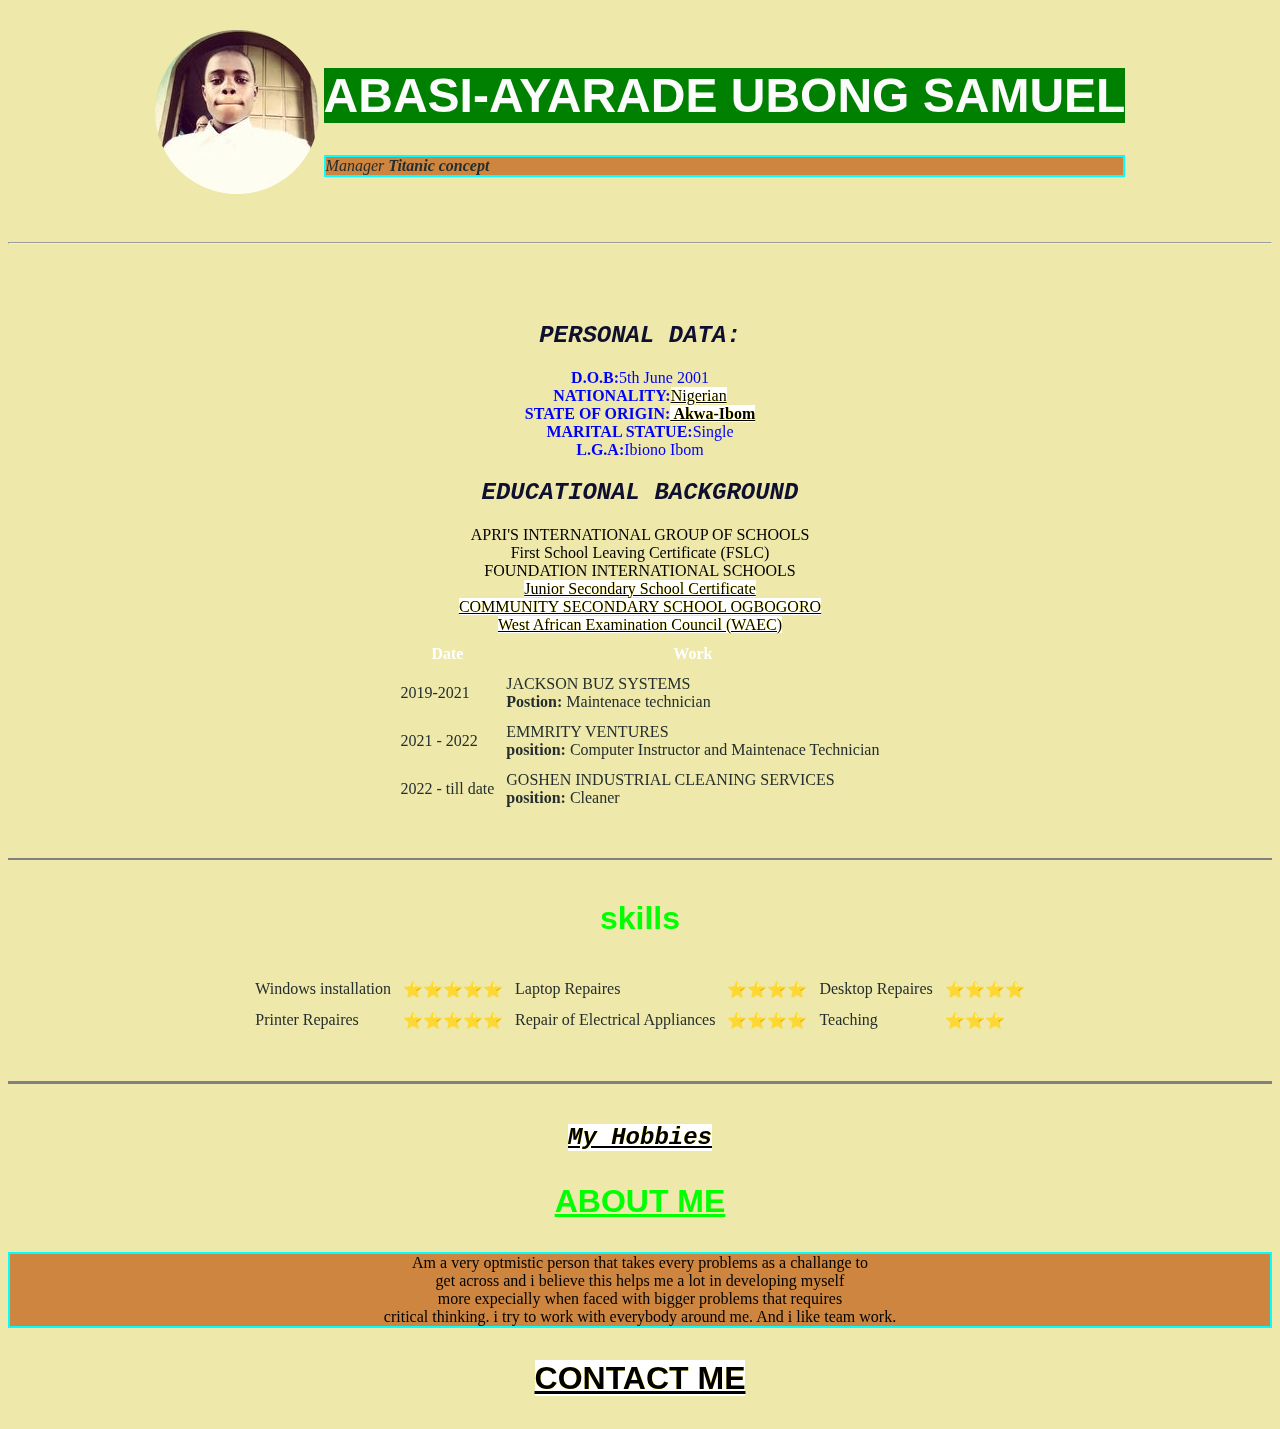
<file: index.html>
<!DOCTYPE html>
<html lang="en">
<head>
    <meta charset="UTF-8">
    <meta http-equiv="X-UA-Compatible" content="IE=edge">
    <meta name="viewport" content="width=device-width, initial-scale=1.0">
    <title>ayabobo</title>
    <link rel="icon" type="image/x-icon" href="favicon.ico">
    <link rel="stylesheet" href="stylesheet.css" />
</head>
<body>
<center> <br>
    <table cellspacing="3">
        <tr>
            <td> <img src="ayabobo png.png" alt="ayabobo photo"></td>
            <td> <h1>ABASI-AYARADE UBONG SAMUEL</h1>
                <P><EM>Manager <strong>Titanic concept</strong></EM></P></td>
        </tr>
    </table>
  
   <!-- -->
   
    <hr>
    <br>
    <h2>PERSONAL DATA:</h2>
    
        <li><strong>D.O.B:</strong>5th June 2001</li>
        <li><strong>NATIONALITY:</strong><a href="https://www.nationsonline.org/oneworld/nigeria.htm">Nigerian</a> </li>
        <li><strong>STATE OF ORIGIN:</strong><a href="https://akwaibomstate.gov.ng/"><strong> Akwa-Ibom</strong></a></li>
        <li><strong>MARITAL STATUE:</strong>Single</li>
        <li><strong>L.G.A:</strong>Ibiono Ibom</li>
    
    <h2><strong>EDUCATIONAL BACKGROUND</strong></h2>
    
        APRI'S INTERNATIONAL GROUP OF SCHOOLS
            <br>First School Leaving Certificate (FSLC)
    <br>FOUNDATION INTERNATIONAL SCHOOLS
            <br><a href="https://www.waecnigeria.org/">Junior Secondary School Certificate</a> 
    <br><a href="https://m.facebook.com/profile.php?id=1632439553713468">COMMUNITY SECONDARY SCHOOL OGBOGORO</a> 
    <br><a href="https://www.waecnigeria.org/">West African Examination Council (WAEC)</a>

  <table CELLSPACING="10">
        <thead>
            <tr>
                <th>Date</th>
                <th>Work</th>
            </tr>
        </thead>
    <tr><td>2019-2021</td> 
        <td> JACKSON BUZ SYSTEMS
            <br><strong>Postion:</strong> Maintenace technician</td>
    </tr>
        <td>2021 - 2022</td> 
        <td>EMMRITY VENTURES <br><strong>position:</strong> Computer Instructor and Maintenace Technician</li></td>
    <tr>
        <td>2022 - till date</td><td>GOSHEN INDUSTRIAL CLEANING SERVICES <br><strong>position:</strong> Cleaner</td>
    </tr>
</table>
<hr size="2" noshade="">
<h3><strong>skills</strong></h3>
<table cellspacing="10">
    <tr>
        <td>Windows installation</td>
        <td>⭐⭐⭐⭐⭐</td> 
        <td>Laptop Repaires</td>
        <td>⭐⭐⭐⭐</td> 
        <td>Desktop Repaires</td>
        <td>⭐⭐⭐⭐</td>
    </tr>
    <tr>
        <td>Printer Repaires</td>
        <td>⭐⭐⭐⭐⭐</td> 
        <td>Repair of Electrical Appliances</td>
        <td>⭐⭐⭐⭐</td>
        <td>Teaching</td>
        <td>⭐⭐⭐</td>
    </tr>
</table>
<hr size="3" noshade="">
  <h2><a href="hobbies.html">My Hobbies</a></h2>
    <h3><strong><u>ABOUT ME</u> </strong></h3>
    <p>Am a very optmistic  person that takes every problems as a challange to 
        <br>get across and i believe this helps me a lot in developing myself 
        <br> more expecially when faced with bigger problems that requires 
        <br> critical thinking. i try to work with everybody around me.
        And i like team work.</p>
        <h3><a href="contact me.html"><strong>CONTACT ME</strong></a></h3>
    </center>

</body>
</html>
</file>
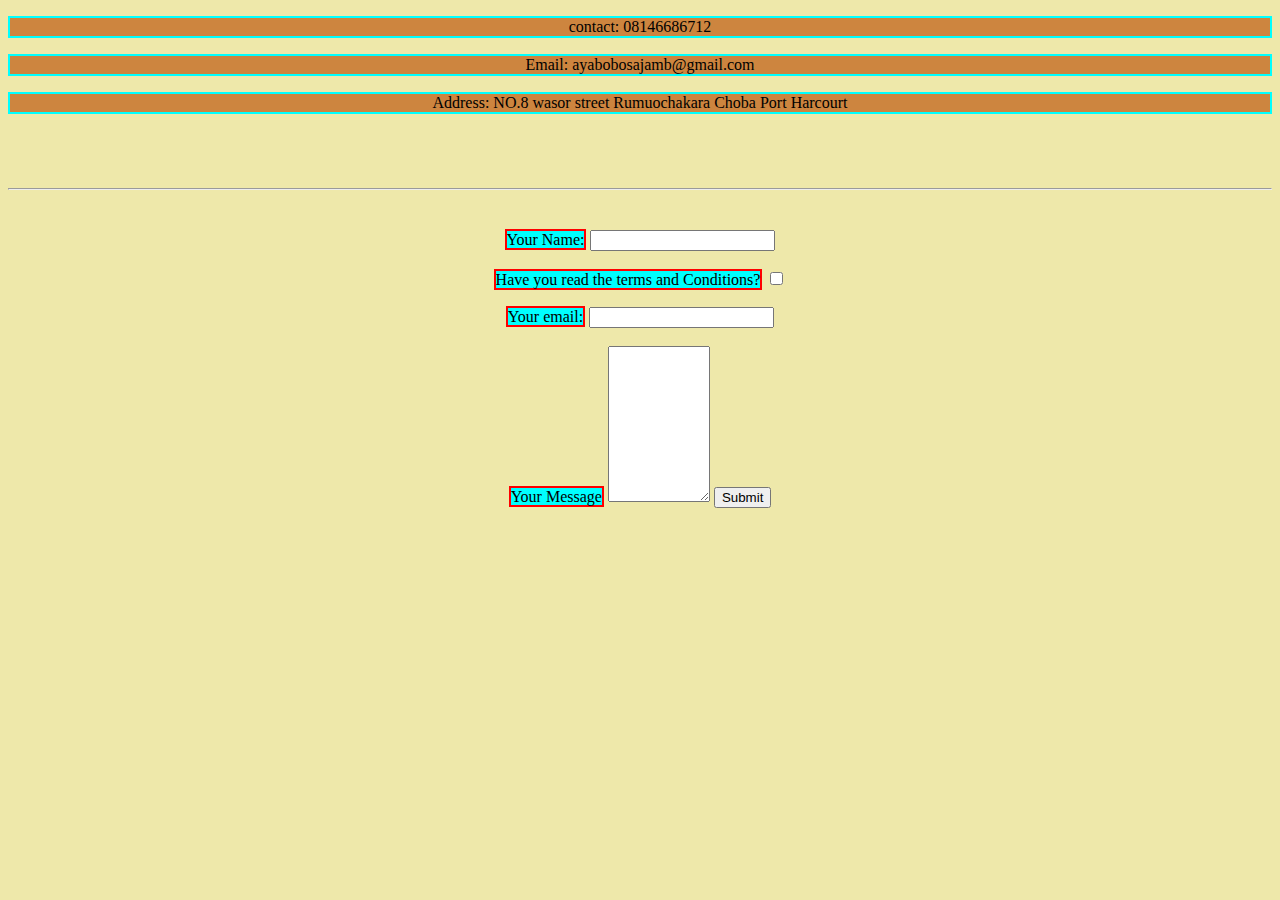
<file: contact me.html>
<!DOCTYPE html>
<html lang="en">
<head>
    <meta charset="UTF-8">
    <meta http-equiv="X-UA-Compatible" content="IE=edge">
    <meta name="viewport" content="width=device-width, initial-scale=1.0">
    <title>Contact</title>
    <link rel="stylesheet" href="stylesheet.css">
    <link rel="icon" type="image/x-icon" href="favicon.ico">
</head>

<body>
    <center>
    <p>contact: 08146686712</p>
    <p>Email: ayabobosajamb@gmail.com</p>
    <p>Address: NO.8 wasor street Rumuochakara Choba Port Harcourt</p><br>
    <hr>
    <fornm action="mailto:ayabobosajamb@gmail.com" method="post" enctype="text/plain">
        <label for="">Your Name:</label>
        <input type="text"> <br>
        <br>
        <label for="">Have you read the terms and Conditions?</label>
        <input type="checkbox"> <br>
        <br><label for="email">Your email:</label>
        <input type="email" name="Youremail" id=""><br>
        <br><label for="">Your Message</label>
        <textarea name="" id="" cols="10" rows="10"></textarea>
        <input type="submit" name="" id="">
    </form>
</center>
</body>
</html>
</file>
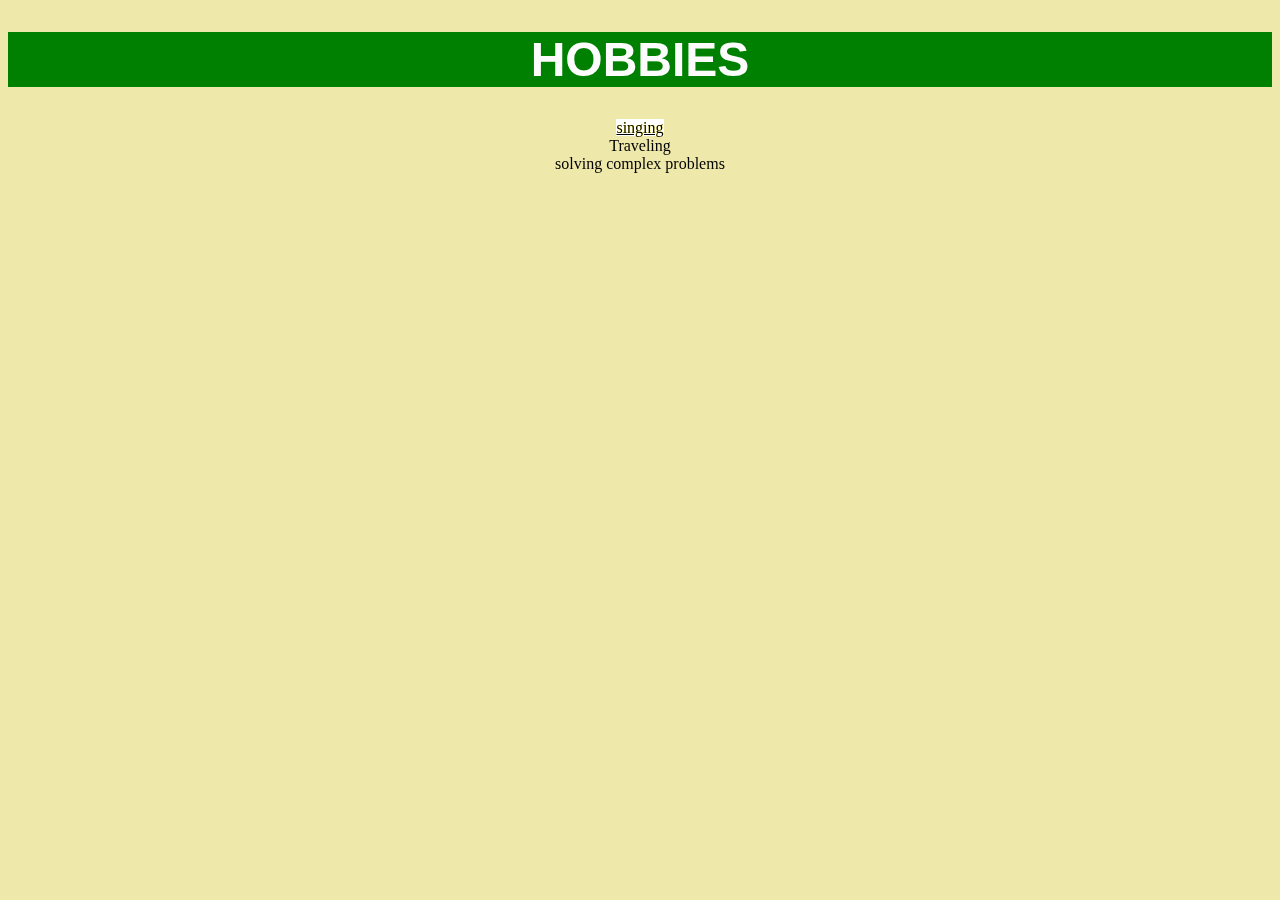
<file: hobbies.html>
<!DOCTYPE html>
<html lang="en">
<head>
    <meta charset="UTF-8">
    <meta http-equiv="X-UA-Compatible" content="IE=edge">
    <meta name="viewport" content="width=device-width, initial-scale=1.0">
    <title>MY HOHHIES</title>
    <link rel="stylesheet" href="stylesheet.css">
    <link rel="icon" type="image/x-icon" href="favicon.ico">
</head>
<body>
    <center>
    <h1><strong>HOBBIES</strong></h2>
         <a href="https://www.facebook.com/100002557296322/videos/pcb.5490613264367196/926834952038714?__
         cft__[0]=AZWhhCcQYBMMsa8YfKxb30nEdFe-7WeTLNXQKOLLHqA76PZZ2yZ_s6D8EVjPdBHH2YY683SZlMQdoYff9
         ZbtZIfjv16ASpgrHGNhW27142xj9-_wVlRZQ5cLndBS3apA7HUUdQtBS3QcXTJ-JyWmPKwGML012Us4o65WjuIAOJ37
         0SYFnZHmlkifunVyMnVd04g&__tn__=*bH-R">singing</a> 
         <br> Traveling
         <br> solving complex problems
        </center>
</body>
</html>
</file>
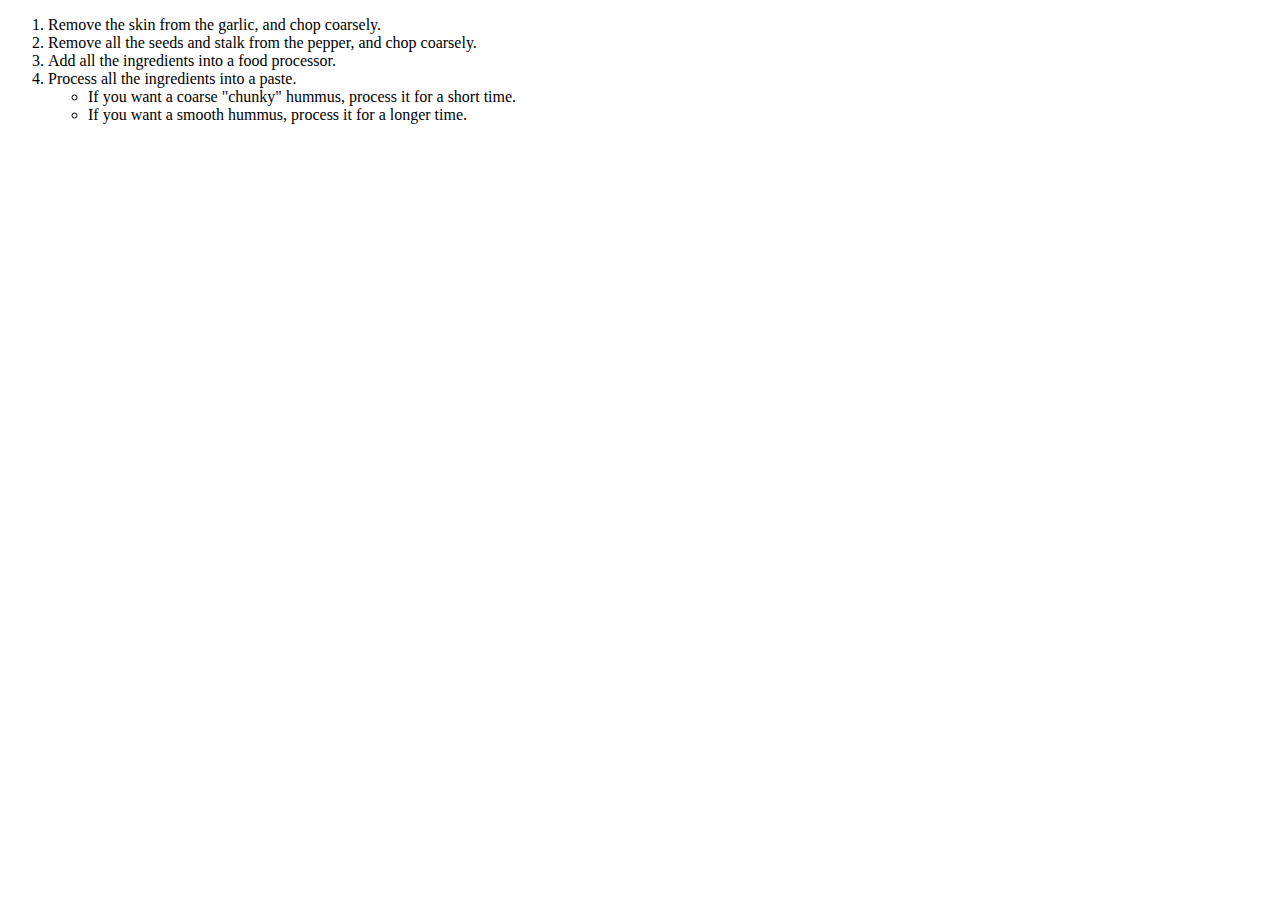
<file: ind.html>
<!DOCTYPE html>
<html lang="en">
<head>
    <meta name="author" content="Chris Mills" />
    <meta
      name="description"
      content="The MDN Web Docs Learning Area aims to provide
    complete beginners to the Web with all they need to know to get
    started with developing web sites and applications." />
    
</head>

<body>
  <ol>
    <li>Remove the skin from the garlic, and chop coarsely.</li>
    <li>Remove all the seeds and stalk from the pepper, and chop coarsely.</li>
    <li>Add all the ingredients into a food processor.</li>
    <li>
      Process all the ingredients into a paste.
      <ul>
        <li>
          If you want a coarse "chunky" hummus, process it for a short time.
        </li>
        <li>If you want a smooth hummus, process it for a longer time.</li>
      </ul>
    </li>
  </ol>
  

    
</body>
</html>
</file>
<file: stylesheet.css>
body {
background-color: gray;
}
h1 {
    background-color: green;
    color: rgb(252, 252, 252);
    font-family: 'Segoe UI', Tahoma, Geneva, Verdana, sans-serif;
    font-size: 300%;
  }
h2{
    color:rgb(15, 15, 48);
    font-style: oblique;
    font-size-adjust: 100cm;
    font-family: 'Courier New', Courier, monospace;

}  
p {
    border: 2px solid cyan;
    background-color: peru;
  }
  label {
    border: 2px solid red;
    background-color: cyan;
  }
  h3 {
    color:lime;
    font-family:'Franklin Gothic Medium', 'Arial Narrow', Arial, sans-serif;
    font-size: 200%;
  }
  li {
    color:blue;
    font-family: Georgia, 'Times New Roman', Times, serif;
    font-size: 100%;
  }
  hr {
    color:black;
    font-size: 500%;
  }
  table {
    color: white;
    outline: 3cm;
    outline-color: rgb(39, 37, 37);
  }
  td {
    color-interpolation-filters: inherit;
    color:rgb(36, 46, 46);
    outline-style: groove;
    outline: 10cm;
    outline-color: rgb(127, 134, 134);
    fill: whitesmoke;
  }
  body {
    background-position: top;
    background-attachment: inherit;
    background-size: 20cm;
    background-blend-mode: hard-light;
    background-color: palegoldenrod;
  }
  a {
    box-sizing: content-box;
    color: black;
    mix-blend-mode: luminosity;
    background-color: white;
  }
</file>
